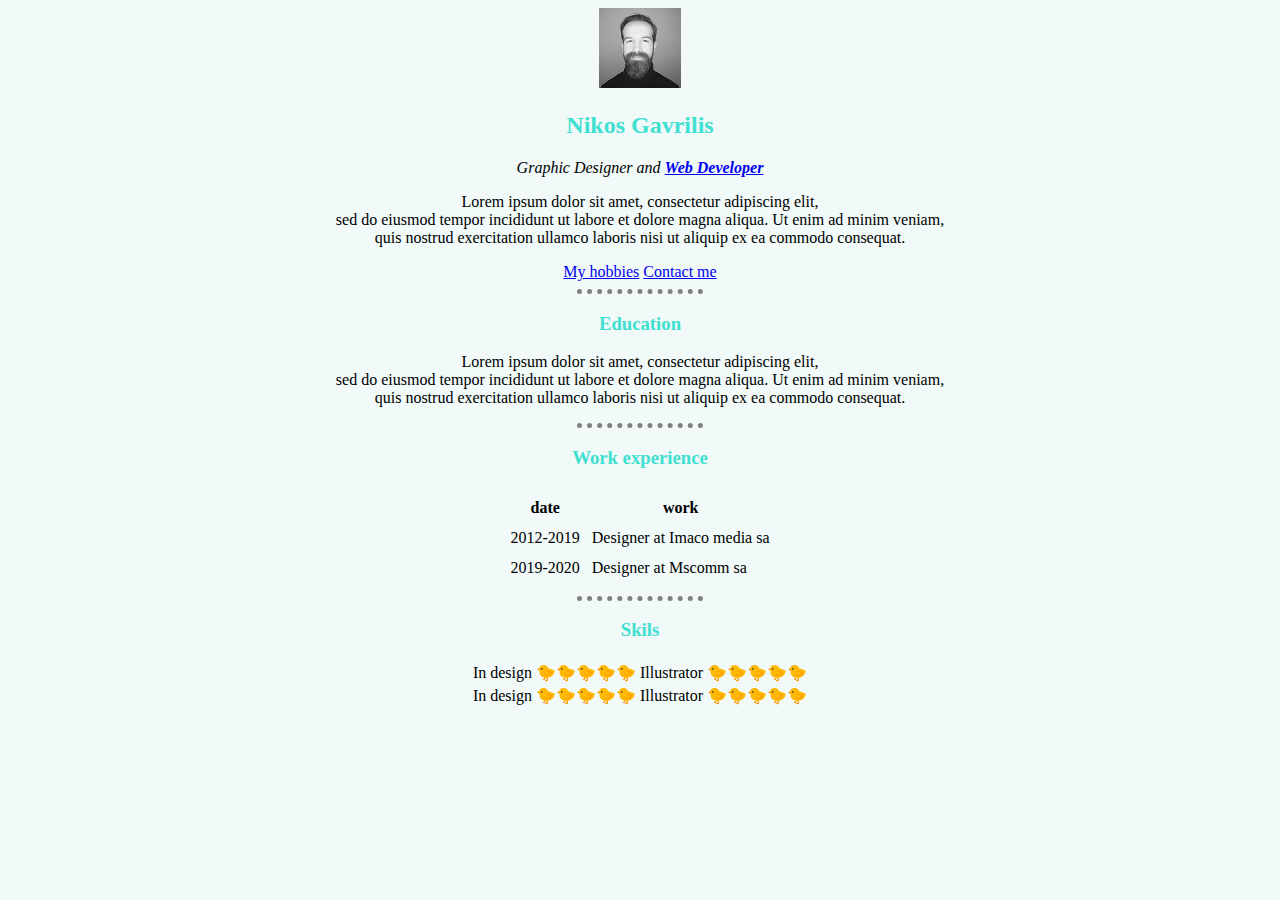
<file: index.html>
<!DOCTYPE html>
  <html lang="en" dir="ltr">

  <head>
    <meta charset="utf-8">
    <title>★Nikos's First Site</title>
    <link rel="stylesheet" href="style.css">

  </head>

  <body>
<center>
<img src="SSQ0883.jpg" alt="">

          <h2>Nikos Gavrilis</h2>
          <p><em>Graphic Designer and <strong><a href="https://en.wikipedia.org/wiki/Web_developer">Web Developer</a></strong></em></p>
          <p>Lorem ipsum dolor sit amet, consectetur adipiscing elit, <br>
            sed do eiusmod tempor incididunt ut labore et dolore magna aliqua. Ut enim ad minim veniam, <br>
            quis nostrud exercitation ullamco laboris nisi ut aliquip ex ea commodo consequat. <br></p>
          <a href="My hobbies.html">My hobbies</a>
          <a href="Contact me.html">Contact me</a>


    <hr>

    <h3>Education</h3>
    <p>Lorem ipsum dolor sit amet, consectetur adipiscing elit, <br>
      sed do eiusmod tempor incididunt ut labore et dolore magna aliqua. Ut enim ad minim veniam, <br>
      quis nostrud exercitation ullamco laboris nisi ut aliquip ex ea commodo consequat. <br></p>
    <hr>
    <h3>Work experience</h3>

    <table cellspacing="10">
      <thead>
        <th>date</th>
        <th>work</th>
      </thead>
      <tbody>
        <tr>
          <td>2012-2019</td>
          <td>Designer at Imaco media sa</td>
        </tr>
        <tr>
          <td>2019-2020</td>
          <td>Designer at Mscomm sa</td>
        </tr>
      </tbody>
    </table>

    <hr>
    <h3>Skils</h3>

    <table cellspacingr="10">
      <tr>
        <td>In design 🐤🐤🐤🐤🐤</td>
        <td>Illustrator 🐤🐤🐤🐤🐤 </td>
      </tr>
      <tr>
        <td>In design 🐤🐤🐤🐤🐤</td>
        <td>Illustrator 🐤🐤🐤🐤🐤 </td>
      </tr>
    </table>









</center>
  </body>

  </html>
</file>
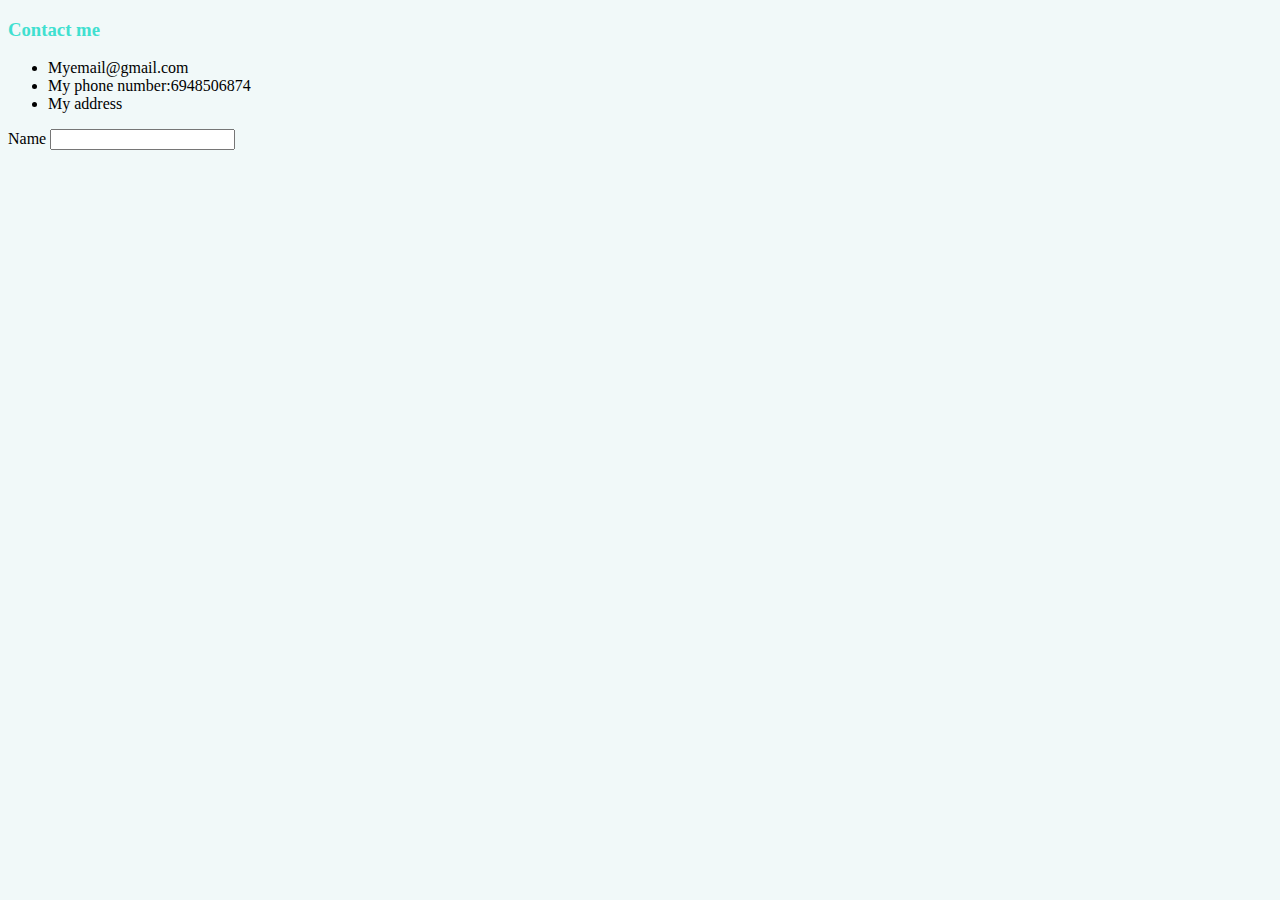
<file: Contact me.html>
<!DOCTYPE html>
<html lang="en" dir="ltr">
  <head>
    <meta charset="utf-8">
    <title>Contact me</title>
    <link rel="stylesheet" href="style.css">

  </head>
  <body>
<h3>Contact me</h3>
<ul>
      <li>Myemail@gmail.com</li>
      <li>My phone number:6948506874</li>
      <li>My address</li>
    </ul>

    <form class="" action="index.html" method="post">
      <label for="">Name</label>
      <input type="text" name="your name" value="">
    </form>

  </body>
</html>
</file>
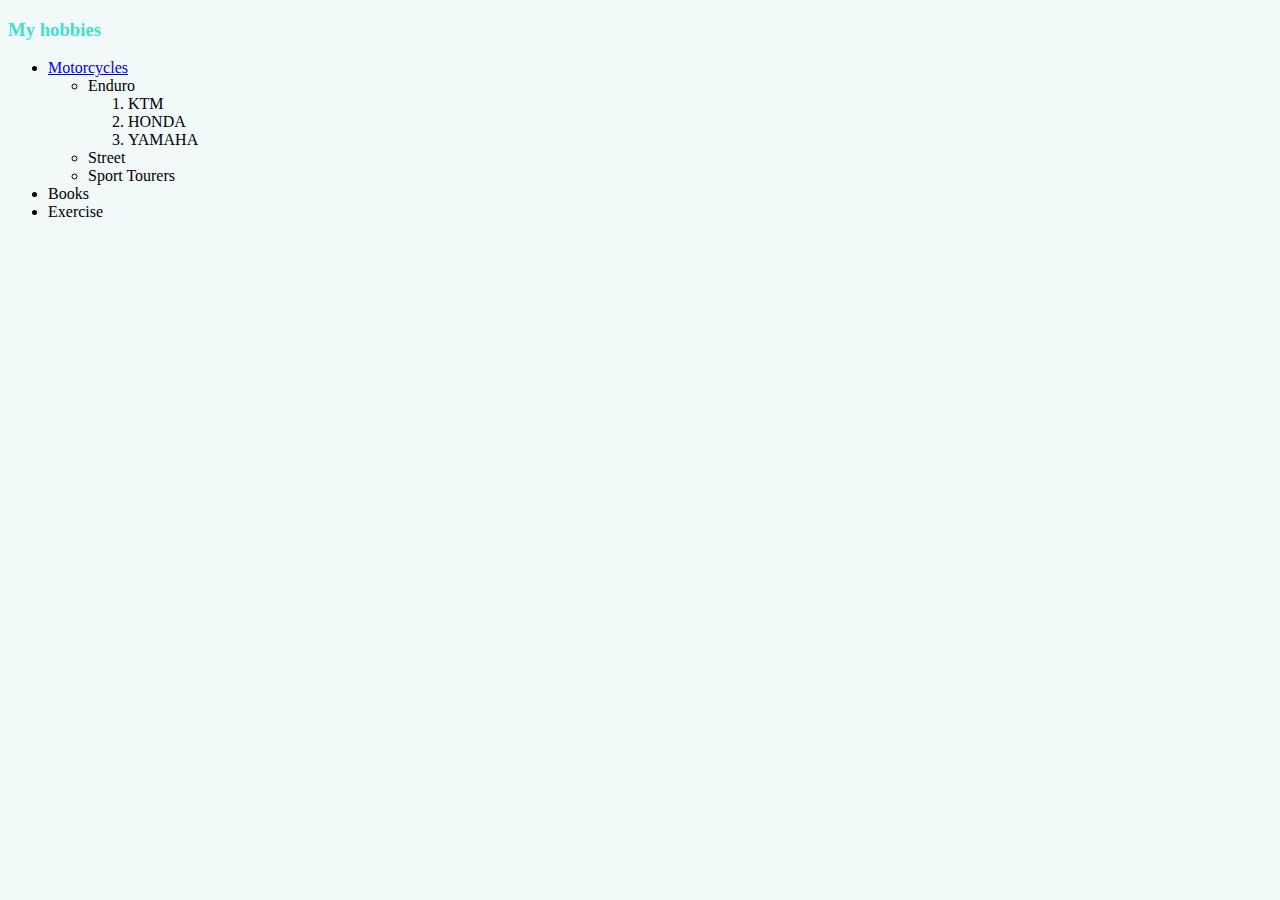
<file: My hobbies.html>
<!DOCTYPE html>
<html lang="en" dir="ltr">
  <head>
    <meta charset="utf-8">
    <title>My hobbies</title>
    <link rel="stylesheet" href="style.css">

  </head>
    <body>
    <h3>My hobbies</h3>
    <ul>
      <li><a href="https://en.wikipedia.org/wiki/Motorcycle">Motorcycles</a>
        <ul>
          <li>Enduro
          <ol>
            <li>KTM</li>
            <li>HONDA</li>
            <li>YAMAHA</li>
          </ol>
        </li>
          <li>Street</li>
          <li>Sport Tourers</li>
        </ul>
      </li>
      <li>Books</li>
      <li>Exercise</li>
    </ul>

  </body>
</html>
</file>
<file: style.css>
body {
    background-color: #f1f9f9;

  }

  hr {
    border-style: dotted none none;
    width: 10%;
    border-color: grey;
    border-width: 5px;
  }

  img {
      height: 80px;

  }

  h1 {color: #72b5b7;

  }
  h2 {color: #40e0d0;}


  h3 {color: #40e0d0;

  }
</file>
